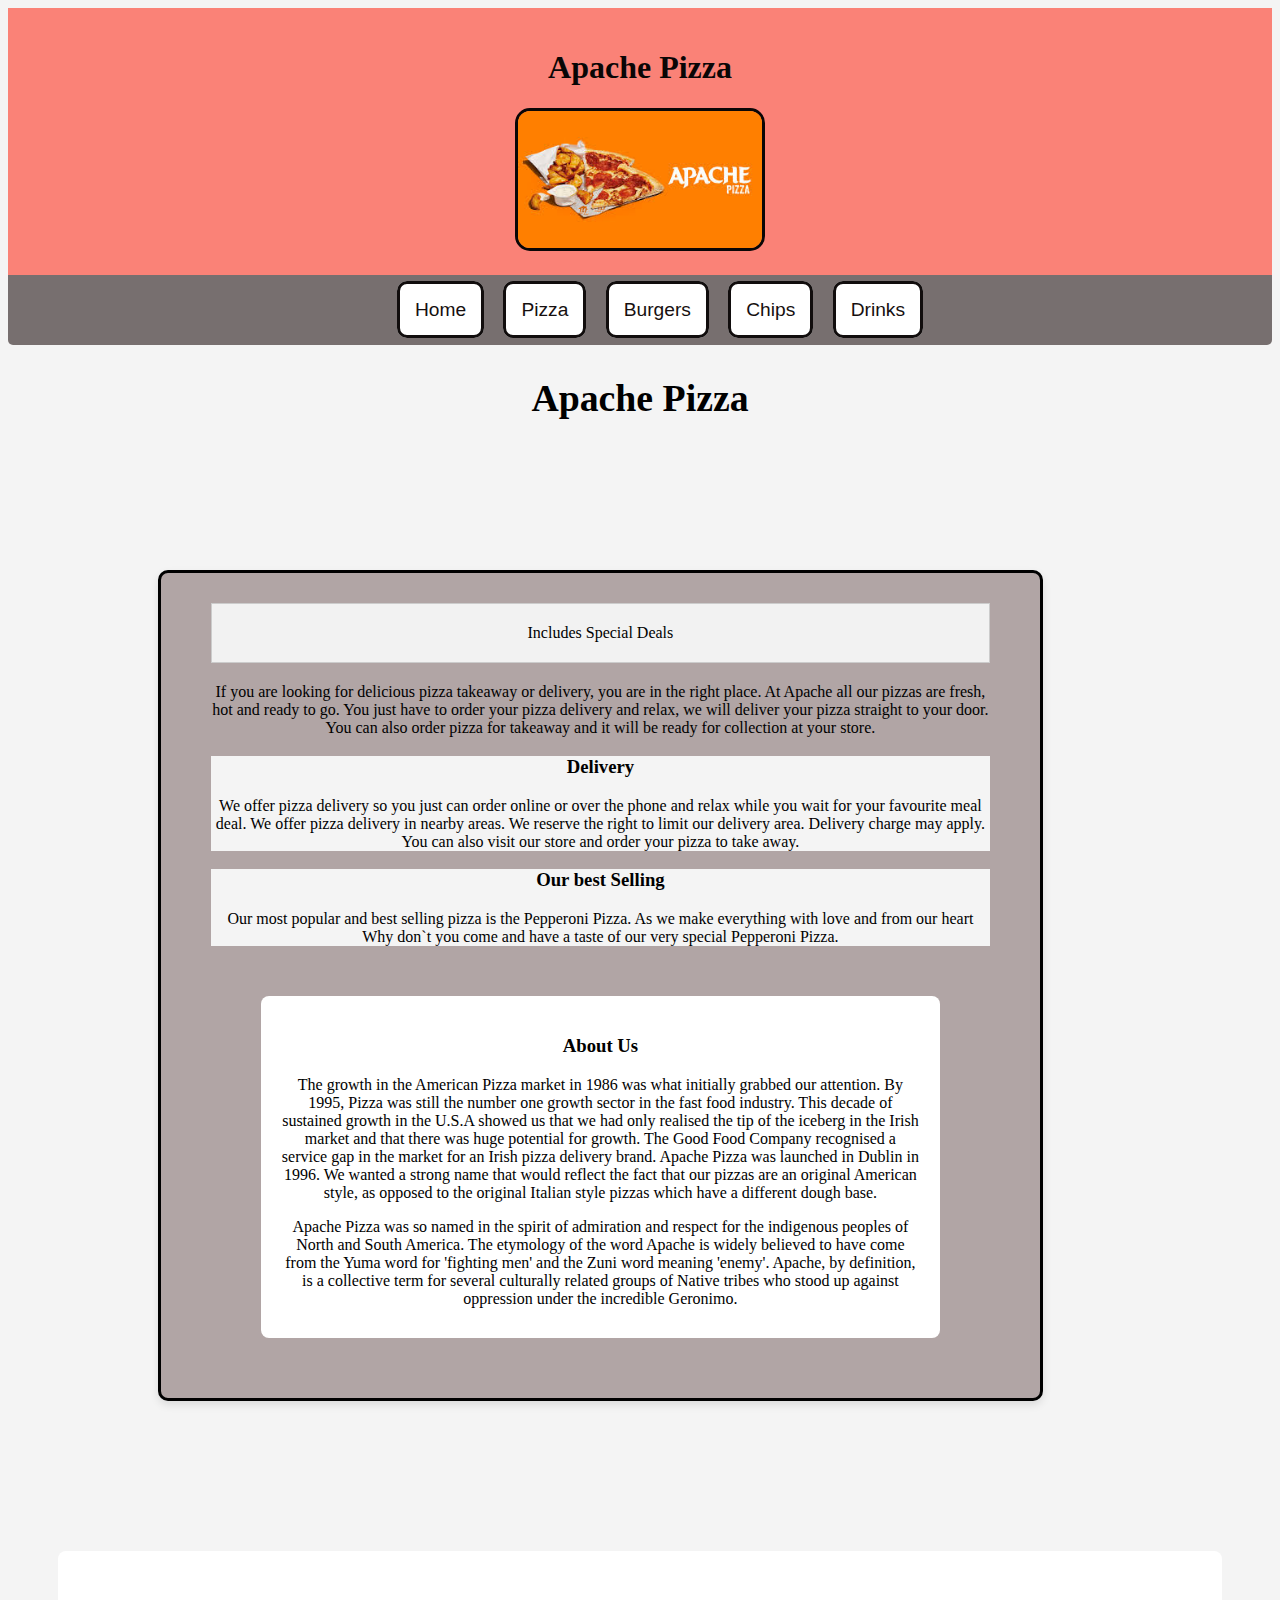
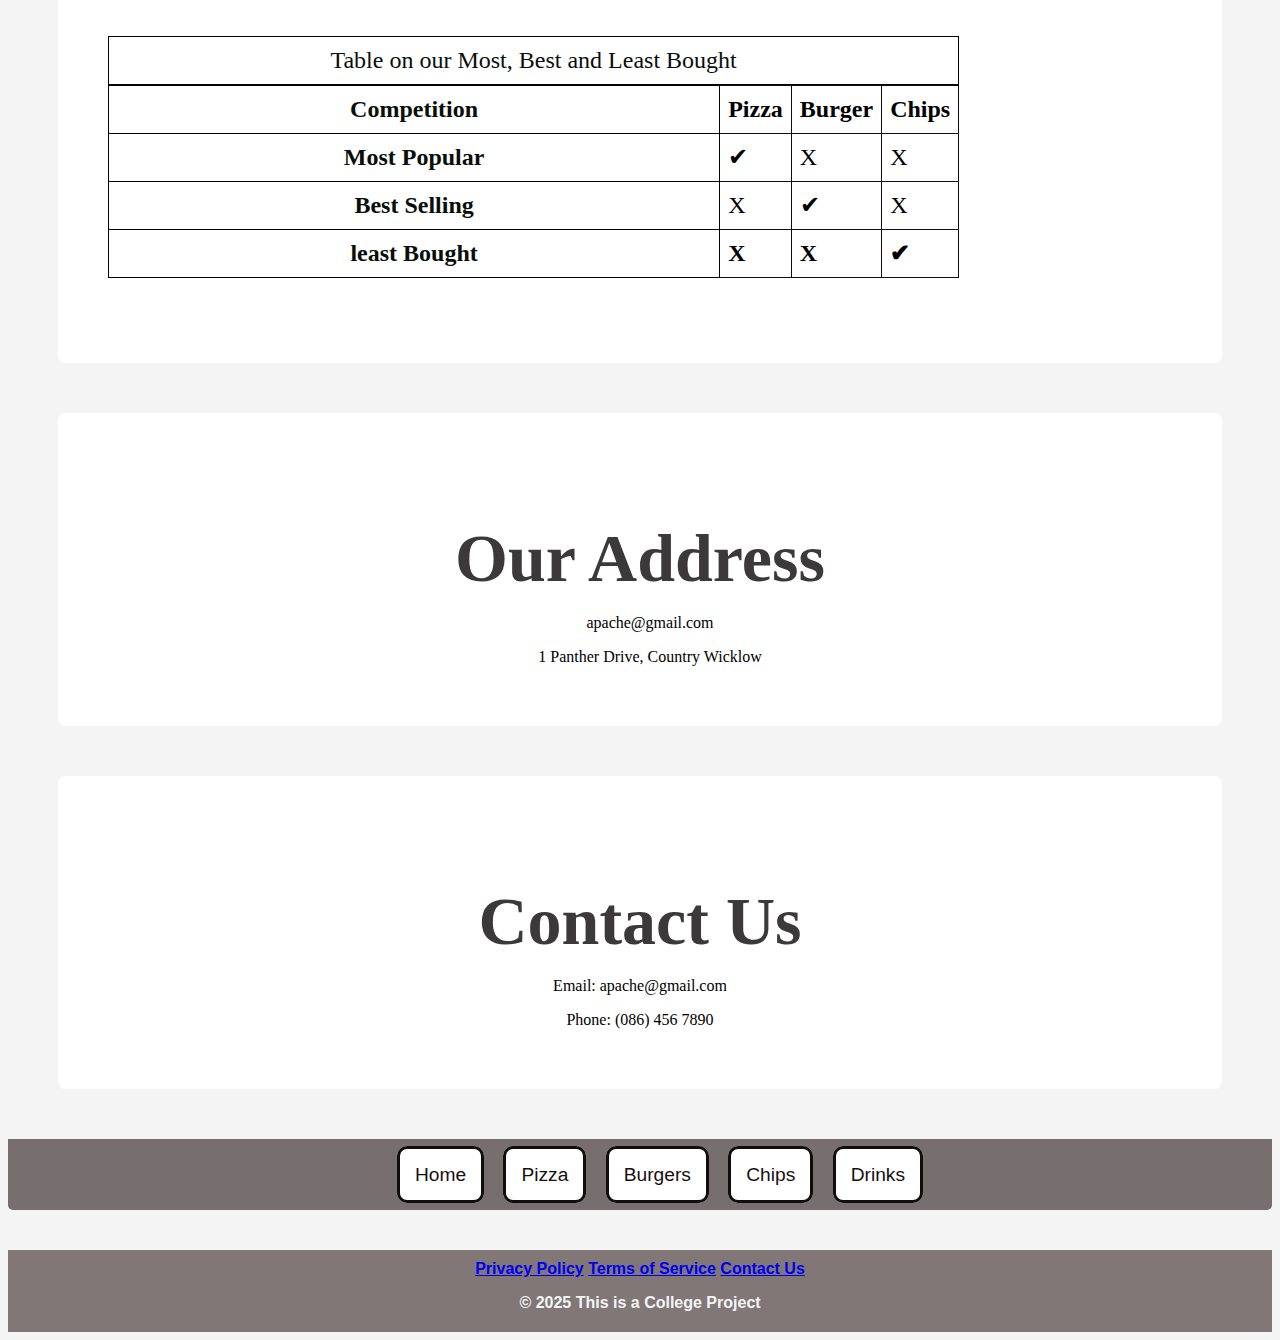
<file: index.html>
<!DOCTYPE html>
<html>

    <head>
        <meta charset="utf-8">
        <meta name="viewport" content="width=device-width, initial-scale=1.0">
        <meta name="description" content="This is a website on a Takeaway">
        <meta name="Keywords" content="Home, About Us,">
        <title> Apache Pizza </title>
        <link rel="stylesheet" a href="styles/styles.css">
        <link rel="icon" href="images/favicon.jpg" type="image/gif" size="16x16">
    </head>
        <header>
            <h1>Apache Pizza</h1>
            <h1></h1>
            <!-- inline styling for image to the logo -->
            <img class="logo" styles="float:left; margin-right: 50px;" src="images/apache1.jpg" alt="logo" width="250">
        </header>
        <nav>
            <ul> <!-- unordered list -->
                <li><a href="index.html">Home</a></li> <!-- list -->
                <li><a href="Pizza.html">Pizza</a></li> <!-- list -->
                <li><a href="Burgers.html">Burgers</a></li> <!-- list -->
                <li><a href="Chips.html">Chips</a></li> <!-- list -->
                <li><a href="Drinks.html">Drinks</a></li> <!-- list -->
            </ul>
            </nav>
            <h2 class="h2">Apache Pizza</h2>
            <body id="para">
                <div class="container">
                    <div class="column">Includes Special Deals</div>
                <p>If you are looking for delicious pizza takeaway or delivery, you are in the right place. 
                    At Apache all our pizzas are fresh, hot and ready to go. You just have to order your pizza delivery and relax, 
                    we will deliver your pizza straight to your door. You can also order pizza for takeaway and it will be ready for 
                    collection at your store.</p>
        <article>
            <h3>Delivery</h3>
       
                <p>We offer pizza delivery so you just can order online or over the phone and relax while you 
                    wait for your favourite meal deal. We offer pizza delivery in nearby areas. We reserve the 
                    right to limit our delivery area. Delivery charge may apply. You can also visit our store 
                    and order your pizza to take away.</p>
         </article>
         <aside>
                <h3>Our best Selling</h3>
                <p> Our most popular and best selling pizza is the Pepperoni Pizza. As we make everything with love and from our heart
                    Why don`t you come and have a taste of our very special Pepperoni Pizza.
                </p>
            </aside>
            <section id="about">
            <h3>About Us</h3>

          
                    <p>The growth in the American Pizza market in 1986 was what initially grabbed our attention. 
                    By 1995, Pizza was still the number one growth sector in the fast food industry. 
                    This decade of sustained growth in the U.S.A showed us that we had only realised the tip of the 
                    iceberg in the Irish market and that there was huge potential for growth. The Good Food Company 
                    recognised a service gap in the market for an Irish pizza delivery brand. Apache Pizza was launched 
                    in Dublin in 1996. We wanted a strong name that would reflect the fact that our pizzas are an original 
                    American style, as opposed to the original Italian style pizzas which have a different dough base.</p>

                    <p>Apache Pizza was so named in the spirit of admiration and respect for the indigenous peoples of North and South America. 
                    The etymology of the word Apache is widely believed to have come from the Yuma word for 'fighting men' and the Zuni word 
                    meaning 'enemy'. Apache, by definition, is a collective term for several culturally related groups of Native tribes who 
                    stood up against oppression under the incredible Geronimo.</p>
            </section>
            </div>
            
                <section>
                    <table>
                        <caption class="colour_tab">Table on our Most, Best and Least Bought </caption>
                        <thead>  
                            <tr>
                                <th class="colour_tab">Competition</th>
                                <th>Pizza</th>
                                <th>Burger</th>
                                <th>Chips</th>
                            <tr>
                        </thead>
                        <body>
                            <tr>
                                <th class="colour_tab">Most Popular</th>
                                <td>✔</td>
                                <td>X</td>
                                <td>X</td>
                              </tr>
                              <tr>
                                <th class="colour_tab">Best Selling</th>
                                <td>X</td>
                                <td>✔</td>
                                <td>X</td>
                              </tr>
                              <tr>
                                <th class="colour_tab">least Bought</th>
                                <th>X</th>
                                <th>X</th>
                                <th>✔</th>
                                </tr></body></table></section>
            </div>
                </body>
                <main>
                    <section class="address">
                        <h2>Our Address</h2>
                        <p>apache@gmail.com</p>
                        <p>1 Panther Drive, Country Wicklow</p>
                    </section>
        
                    <section class="contact">
                        <h2>Contact Us</h2>
                        <p>Email: apache@gmail.com</p>
                        <p>Phone: (086) 456 7890</p>
                    </section>
                </main>
                <nav>
                    <ul> <!-- unordered list -->
                    <li><a href="index.html">Home</a></li> <!-- list -->
                    <li><a href="Pizza.html">Pizza</a></li> <!-- list -->
                    <li><a href="Burgers.html">Burgers</a></li> <!-- list -->
                    <li><a href="Chips.html">Chips</a></li> <!-- list -->
                    <li><a href="Drinks.html">Drinks</a></li> <!-- list -->
                </ul>
                </nav>
                
                
<footer class="end">
    <a href="privacy.html">Privacy Policy</a>
    <a href="terms.html">Terms of Service</a>
    <a href="contact.html">Contact Us</a>
    <p>&copy; 2025 This is a College Project </p>
</footer>

</html>
</file>
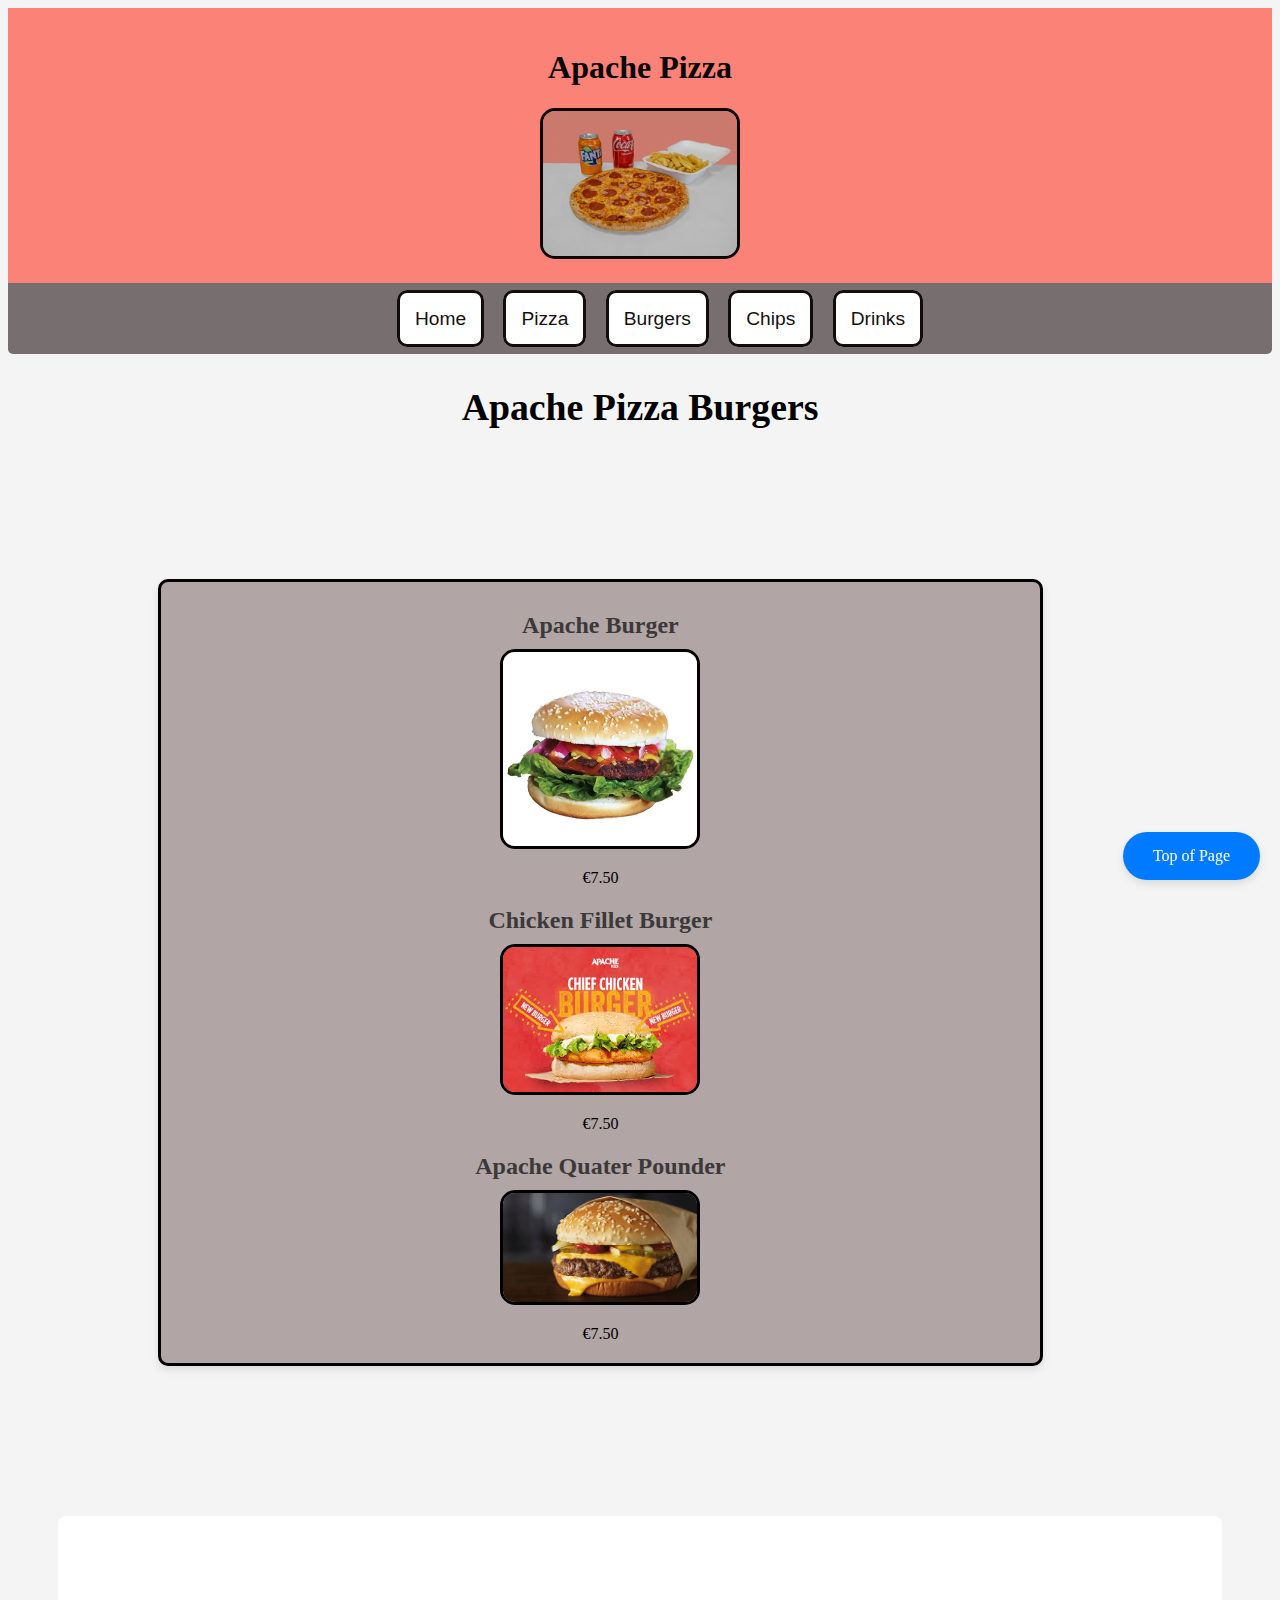
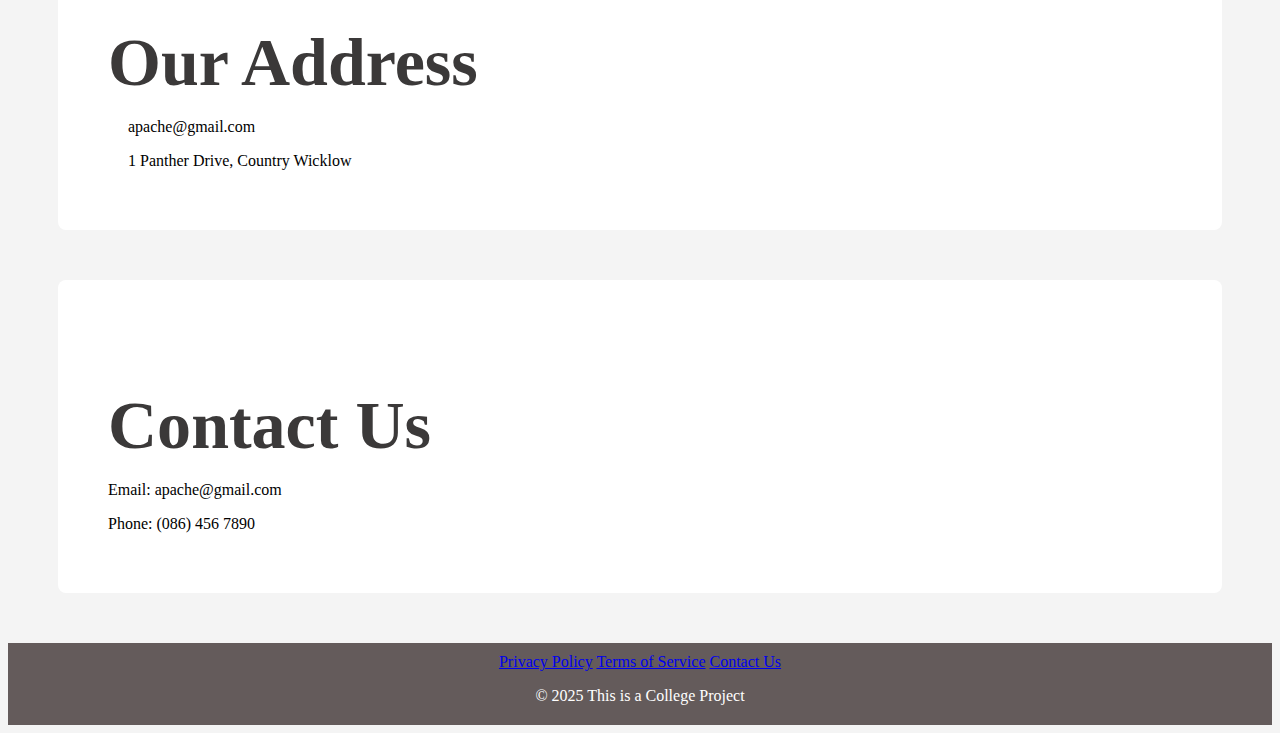
<file: Burgers.html>
<!DOCTYPE html>
<html>

    <head>
        <meta charset="utf-8">
        <meta name="viewport" content="width=device-width, initial-scale=1.0">
        <meta name="description" content="This is a website on a Takeaway">
        <meta name="Keywords" content="Home, About Us,">
        <title> Apache Pizza </title>
        <link rel="stylesheet"a href="styles/styles.css"></a>
        <link rel="icon" href="images/favicon.jpg" type="image/gif" size="16x16">
        <head>
        <header>
            <h1>Apache Pizza</h1>
            <img class="logo" styles="float:left; margin-right: 20px;" src="images/drinks.jpg" alt="logo" width="200">
        </header>
        <nav>
            <ul>
                <li><a href="index.html">Home</a></li>
                <li><a href="Pizza.html">Pizza</a></li>
                <li><a href="Burgers.html">Burgers</a></li>
                <li><a href="Chips.html">Chips</a></li>
                <li><a href="Drinks.html">Drinks</a></li>
            </ul>
        </nav>
        
        <h2 class="h2">Apache Pizza Burgers</h2>
            <body class="para">
        <body>
            <div class="container">
            <h2>Apache Burger</h2>
            <img class="logo" styles="float:left; margin-right: 20px;" src="images/apacheburger.webp" alt="logo" width="200">
        <p>€7.50</p>
            <h2>Chicken Fillet Burger</h2>
            <img class="logo" styles="float:left; margin-right: 20px;" src="images/chickenburger.jpg" alt="logo" width="200">
        <p>€7.50</p>
            <h2>Apache Quater Pounder</h2>
            <img class="logo" styles="float:left; margin-right: 20px;" src="images/quaterpoound.jpg" alt="logo" width="200">
        <p>€7.50</p>
    </body>
    </head>
</div>
    <main>
        <section class="address">
            <h2>Our Address</h2>
            <p>apache@gmail.com</p>
            <p>1 Panther Drive, Country Wicklow</p>
        </section>

        <section class="contact">
            <h2>Contact Us</h2>
            <p>Email: apache@gmail.com</p>
            <p>Phone: (086) 456 7890</p>
        </section>
    </main>
    <main>
        <a href="#" class="top">Top of Page</a>
    </main>
    
<footer>
<a href="privacy.html">Privacy Policy</a>
<a href="terms.html">Terms of Service</a>
<a href="contact.html">Contact Us</a>
<p>&copy; 2025 This is a College Project </p>
</footer>
</html>
</file>
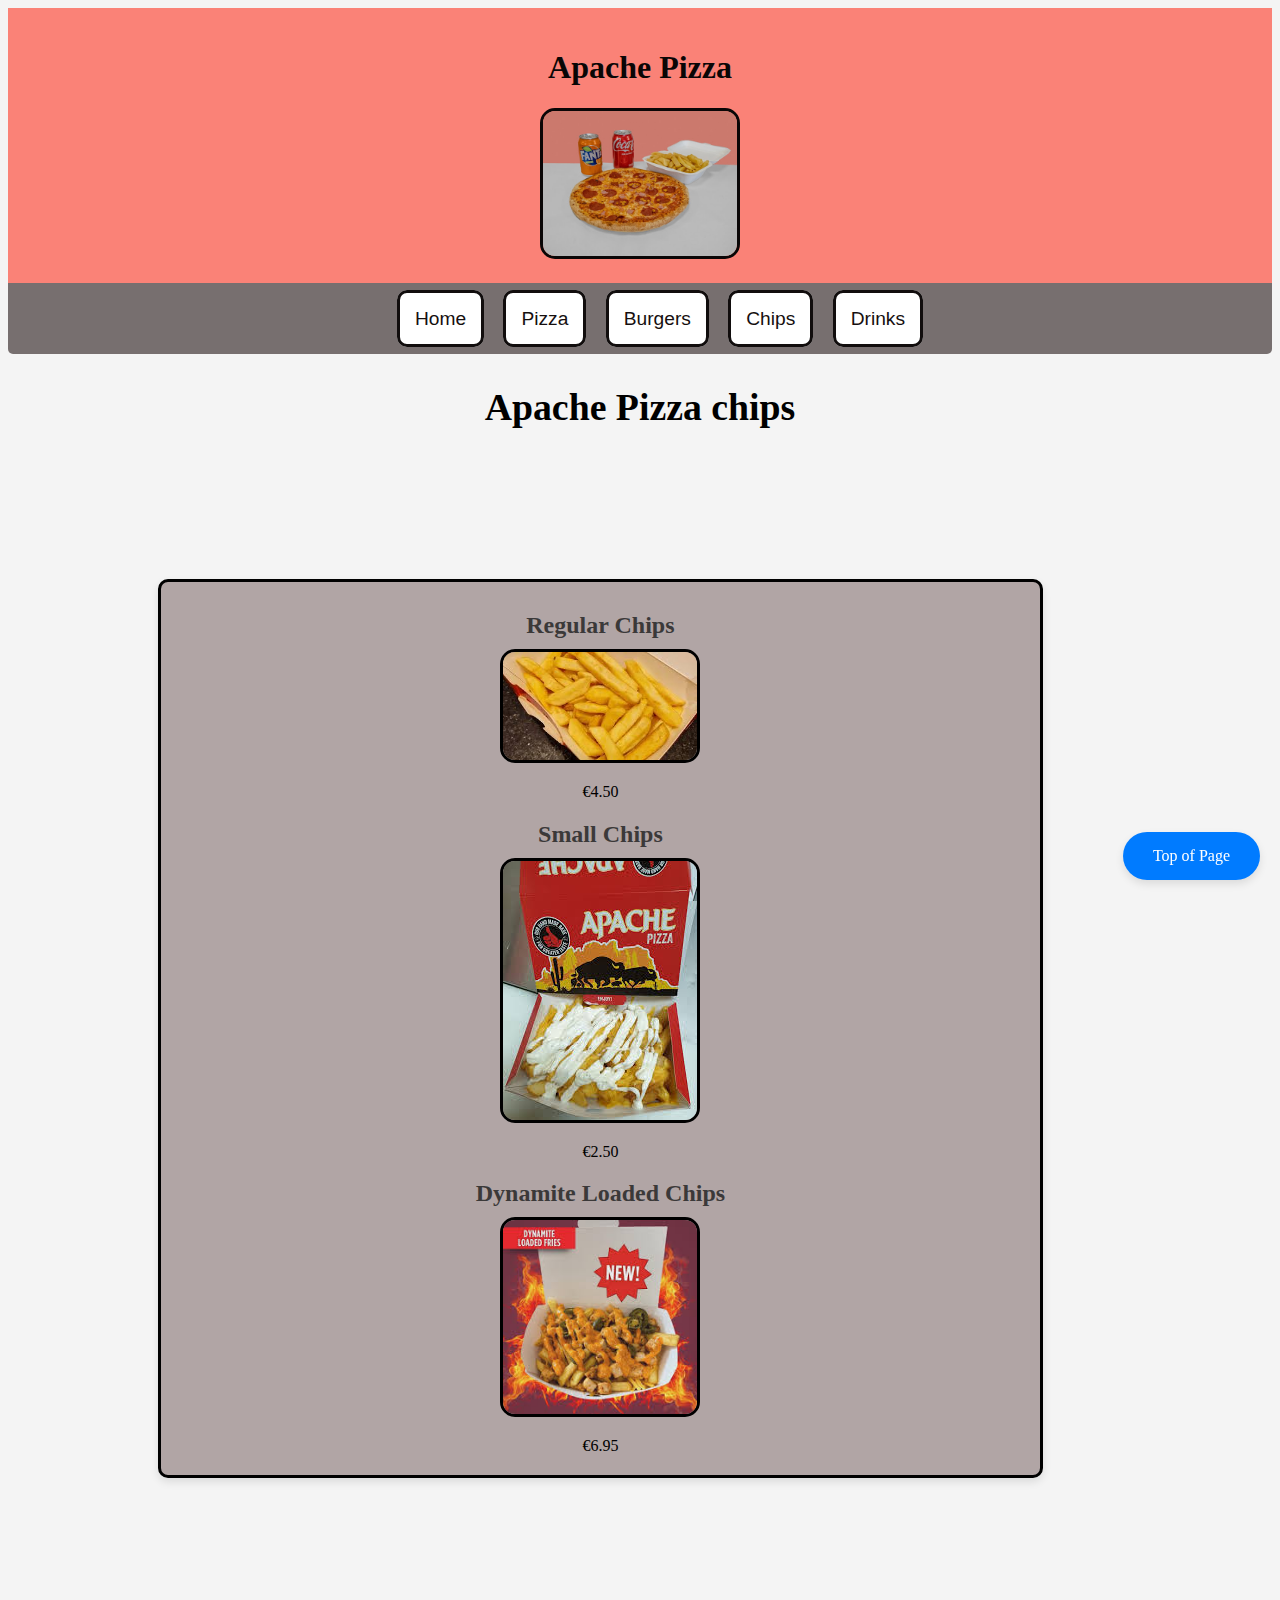
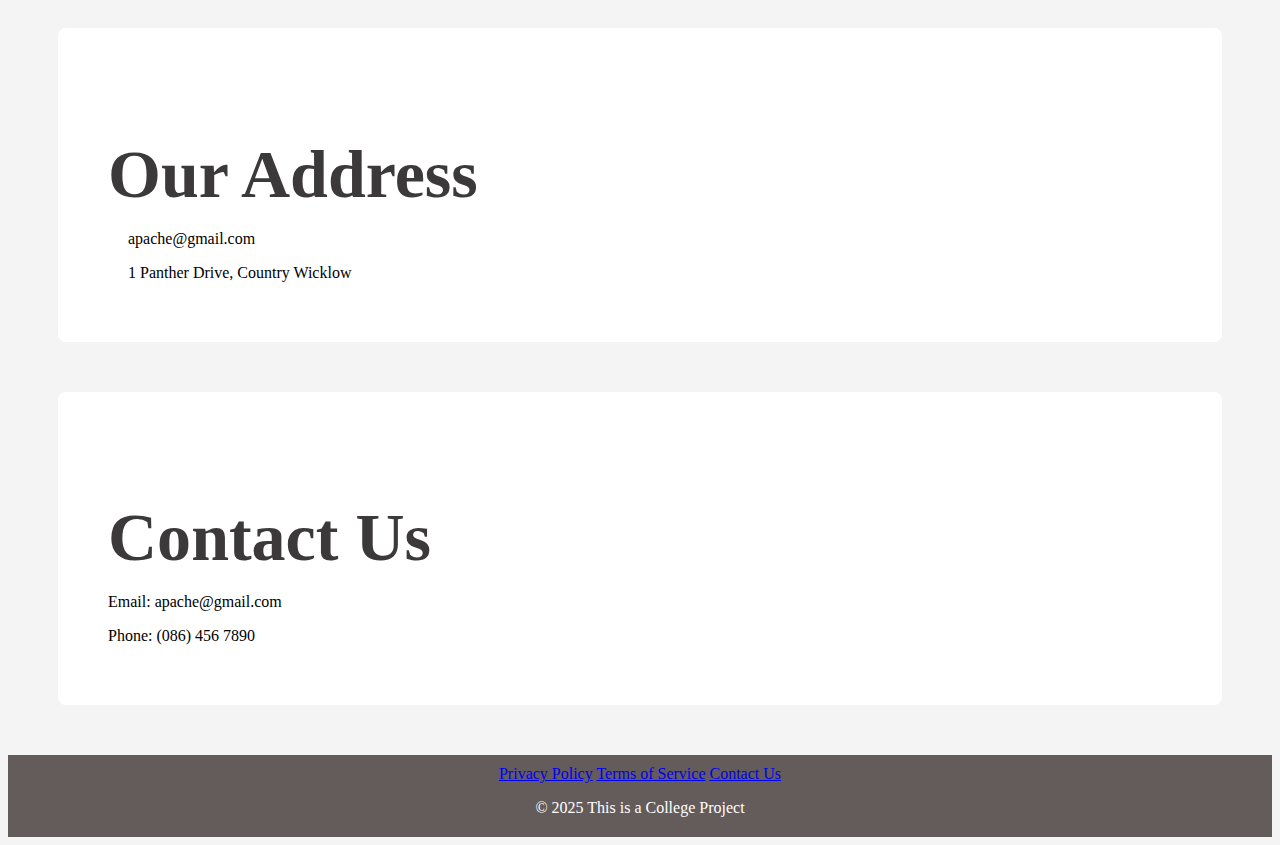
<file: Chips.html>
<!DOCTYPE html>
<html>

    <head>
        <meta charset="utf-8">
        <meta name="viewport" content="width=device-width, initial-scale=1.0">
        <meta name="description" content="This is a website on a Takeaway">
        <meta name="Keywords" content="Home, About Us,">
        <title> Apache Pizza </title>
        <link rel="stylesheet"a href="styles/styles.css"></a>
        <link rel="icon" href="images/favicon.jpg" type="image/gif" size="16x16">
        <head>
        <header>
            <h1>Apache Pizza</h1>
            <img class="logo" styles="float:left; margin-right: 20px;" src="images/drinks.jpg" alt="logo" width="200">
        </header>
        <nav>
            <ul>
                <li><a href="index.html">Home</a></li>
                <li><a href="Pizza.html">Pizza</a></li>
                <li><a href="Burgers.html">Burgers</a></li>
                <li><a href="Chips.html">Chips</a></li>
                <li><a href="Drinks.html">Drinks</a></li>
            </ul>
        </nav>
        
        <h2 class="h2">Apache Pizza chips</h2>
            <body class="para">
        <body>
            <div class="container">
            <h2>Regular Chips</h2>
            <img class="logo" styles="float:left; margin-right: 20px;" src="images/regularchips.jpg" alt="logo" width="200">
        <p>€4.50</p>
            <h2>Small Chips</h2>
            <img class="logo" styles="float:left; margin-right: 20px;" src="images/chipssmall.jpg" alt="logo" width="200">
        <p>€2.50</p>
            <h2>Dynamite Loaded Chips</h2>
            <img class="logo" styles="float:left; margin-right: 20px;" src="images/dynamiteloadedchips.jpg" alt="logo" width="200">
        <p>€6.95</p></div>

        <main>
            <section class="address">
                <h2>Our Address</h2>
                <p>apache@gmail.com</p>
                <p>1 Panther Drive, Country Wicklow</p>
            </section>
    
            <section class="contact">
                <h2>Contact Us</h2>
                <p>Email: apache@gmail.com</p>
                <p>Phone: (086) 456 7890</p>
            </section>
        </main>
        <main>
            <a href="#" class="top">Top of Page</a>
        </main>
        
    <footer>
    <a href="privacy.html">Privacy Policy</a>
    <a href="terms.html">Terms of Service</a>
    <a href="contact.html">Contact Us</a>
    <p>&copy; 2025 This is a College Project </p>
    </footer>
        </head>
        </html>
</file>
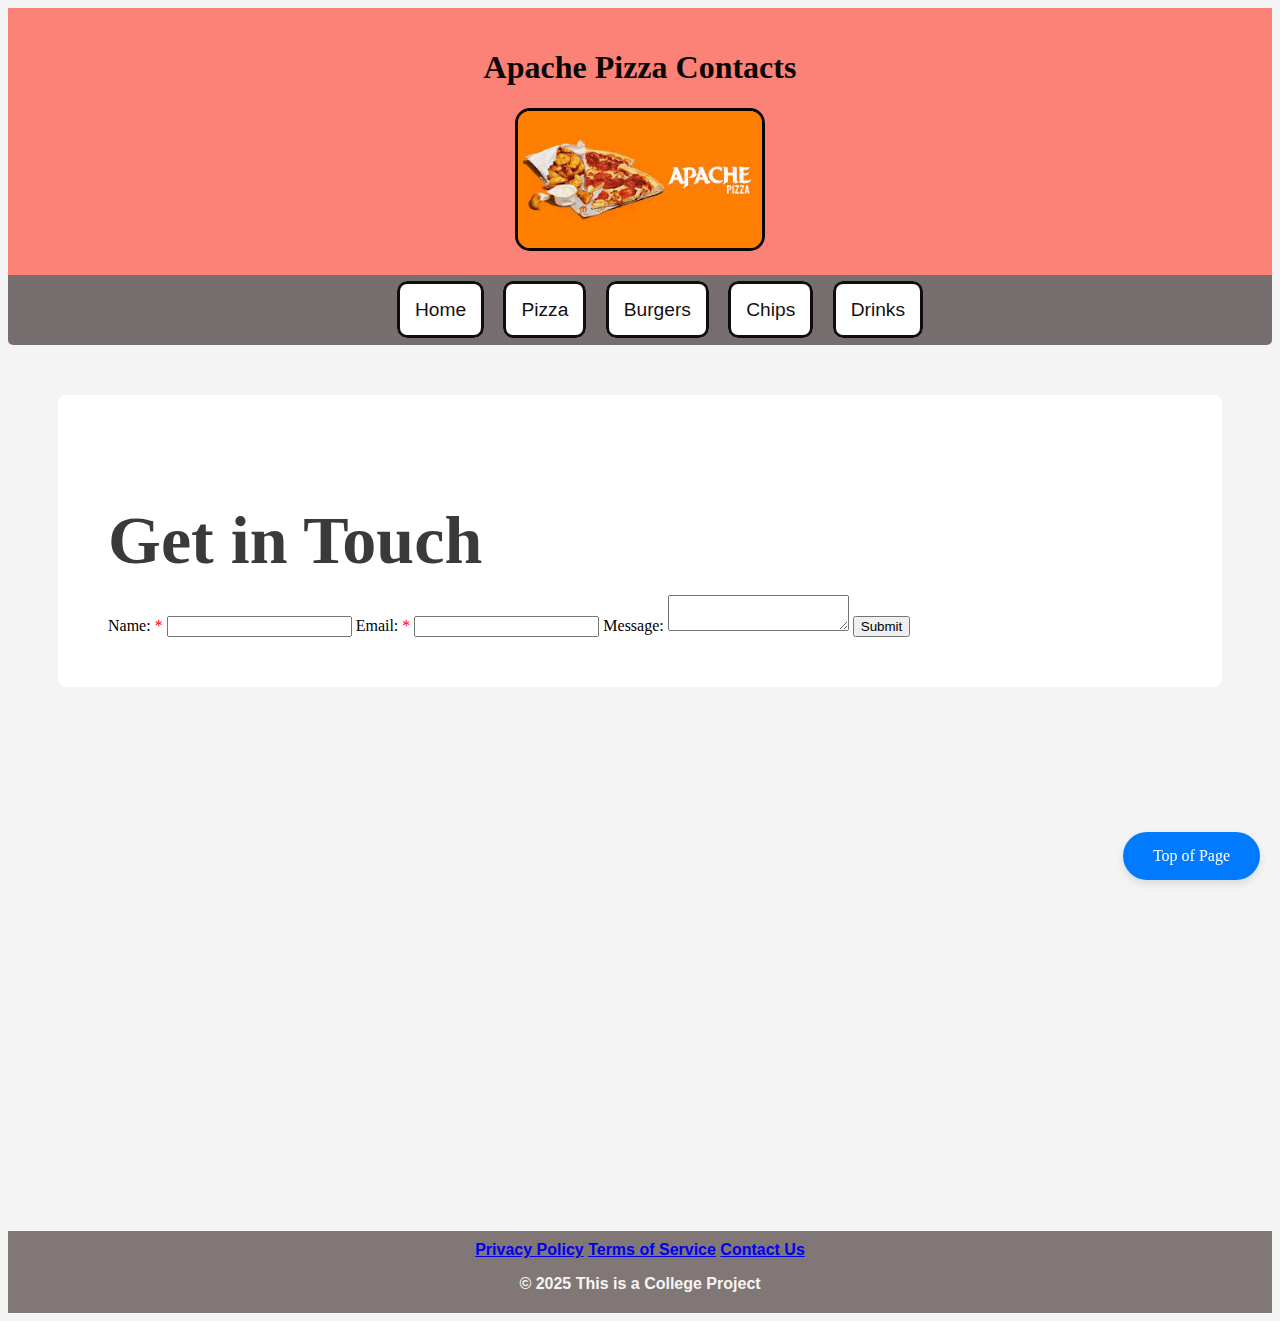
<file: contact.html>
<!DOCTYPE html>
<html>

    <head>
        <meta charset="utf-8">
        <meta name="viewport" content="width=device-width, initial-scale=1.0">
        <meta name="description" content="This is a website on a Takeaway">
        <meta name="Keywords" content="Home, About Us,">
        <title> Apache Pizza </title>
        <link rel="stylesheet"a href="styles/styles.css"></a>
        <link rel="icon" href="images/favicon.jpg" type="image/png">
    </head>
        <header>
            <h1>Apache Pizza Contacts</h1>
            <h1></h1>
            <!-- inline styling for image to the logo -->
            <img class="logo" styles="float:left; margin-right: 50px;" src="images/apache1.jpg" alt="logo" width="250">
        </header>

        <nav>
            <ul> <!-- unordered list -->
            <li><a href="index.html">Home</a></li> <!-- list -->
            <li><a href="Pizza.html">Pizza</a></li> <!-- list -->
            <li><a href="Burgers.html">Burgers</a></li> <!-- list -->
            <li><a href="Chips.html">Chips</a></li> <!-- list -->
            <li><a href="Drinks.html">Drinks</a></li> <!-- list -->
        </ul>
        </nav>

        <section>
            <h2>Get in Touch</h2>
            <form action="https://example.com/submit" method="get">
                <label for="name">Name: <span style="color: red">*</span></label>
                <input type="text" id="name" name="name" required>
    
                <label for="email">Email: <span style="color: red">*</span></label>
                <input type="email" id="email" name="email" required>
    
                <label for="message">Message:</label>
                <textarea id="message" name="message"></textarea>
    
                <button type="submit">Submit</button>
            </form>
        </section>
        <iframe src="https://www.google.com/maps/embed?pb=!1m18!1m12!1m3!1d2402.2328551852725!2d-6.042937824083745!3d52.98021350205629!2m3!1f0!2f0!3f0!3m2!1i1024!2i768!4f13.1!3m3!1m2!1s0x4867b0cb6657426f%3A0xda2ab1326cb037a1!2sApache%20Pizza%20Wicklow!5e0!3m2!1sen!2sie!4v1743076028893!5m2!1sen!2sie" width="600" height="450" style="border:0;" allowfullscreen="" loading="lazy" referrerpolicy="no-referrer-when-downgrade"></iframe>
        <main>
            <a href="#" class="top">Top of Page</a>
        </main>
        
<footer class="end">
<a href="privacy.html">Privacy Policy</a>
<a href="terms.html">Terms of Service</a>
<a href="contact.html">Contact Us</a>
<p>&copy; 2025 This is a College Project </p>
</footer>
        </html>
</file>
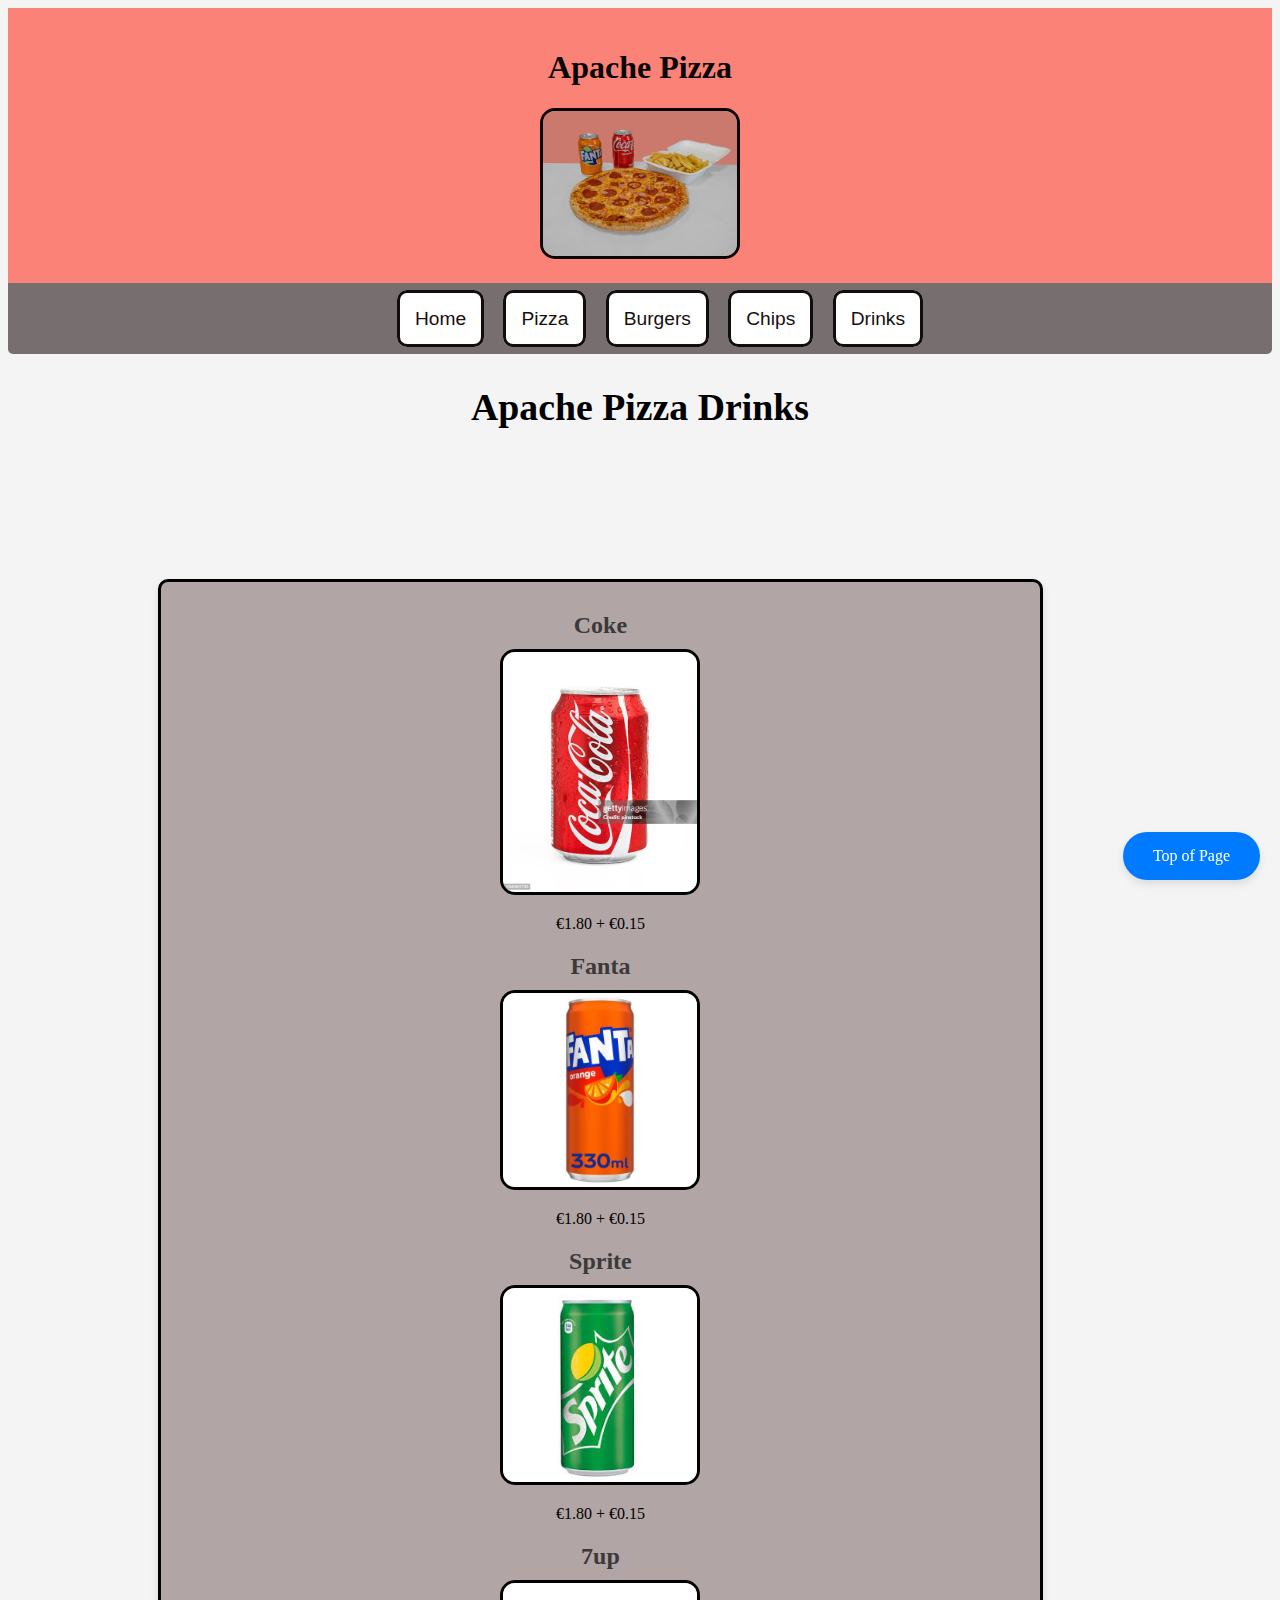
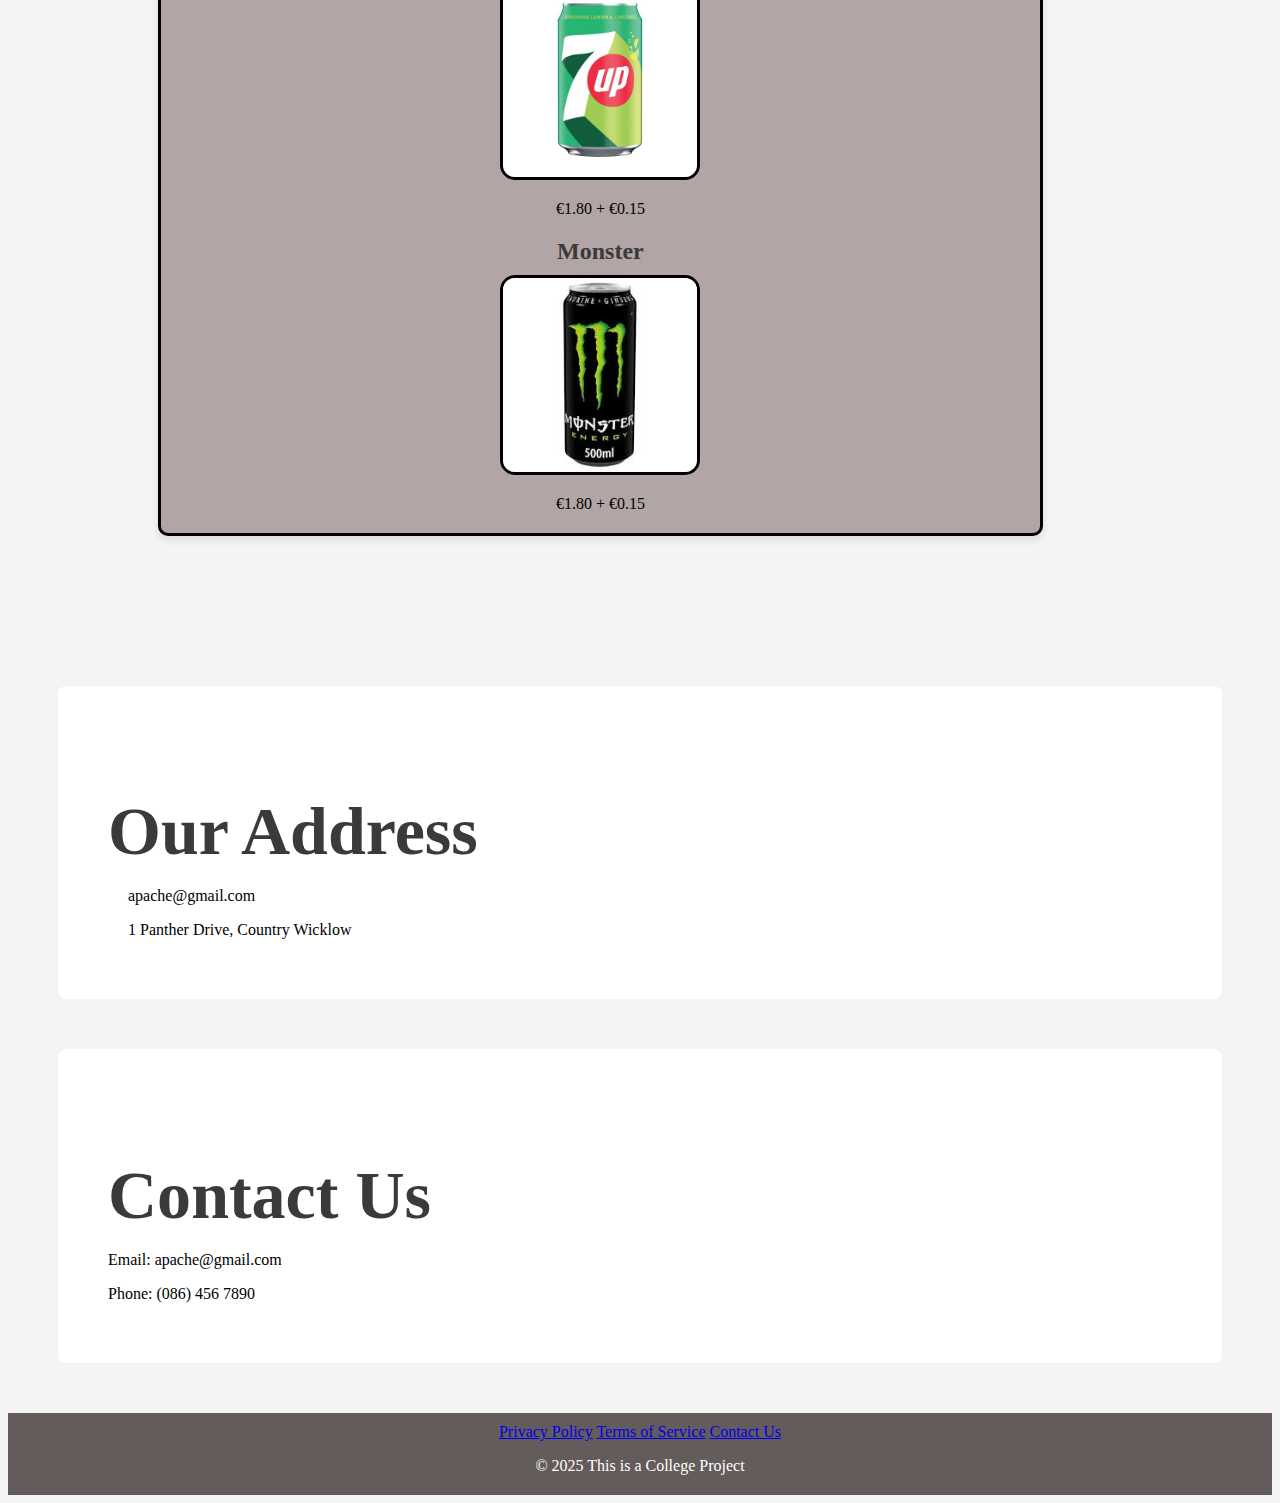
<file: Drinks.html>
<!DOCTYPE html>
<html>

    <head>
        <meta charset="utf-8">
        <meta name="viewport" content="width=device-width, initial-scale=1.0">
        <meta name="description" content="This is a website on a Takeaway">
        <meta name="Keywords" content="Home, About Us,">
        <title> Apache Pizza </title>
        <link rel="stylesheet"a href="styles/styles.css"></a>
        <link rel="icon" href="images/favicon.jpg" type="image/gif" size="16x16">
        <head>
        <header>
            <h1>Apache Pizza</h1>
            <body class="para">
            <img class="logo" styles="float:left; margin-right: 20px;" src="images/drinks.jpg" alt="logo" width="200">
        </header>
        <nav>
            <ul>
                <li><a href="index.html">Home</a></li>
                <li><a href="Pizza.html">Pizza</a></li>
                <li><a href="Burgers.html">Burgers</a></li>
                <li><a href="Chips.html">Chips</a></li>
                <li><a href="Drinks.html">Drinks</a></li>
            </ul>
        </nav>
        
        <h2 class="h2">Apache Pizza Drinks</h2>
        <body>
            <div class="container">
            <h2>Coke</h2>
            <img class="logo" styles="float:left; margin-right: 20px;" src="images/coke.jpg" alt="logo" width="200">
        <p>€1.80 + €0.15</p>
            <h2>Fanta</h2>
            <img class="logo" styles="float:left; margin-right: 20px;" src="images/fanta.jpg" alt="logo" width="200">
        <p>€1.80 + €0.15</p>
            <h2>Sprite</h2>
            <img class="logo" styles="float:left; margin-right: 20px;" src="images/sprite.jpg" alt="logo" width="200">
        <p>€1.80 + €0.15</p>
            <h2>7up</h2>
            <img class="logo" styles="float:left; margin-right: 20px;" src="images/7up.jpg" alt="logo" width="200">
        <p>€1.80 + €0.15</p>
            <h2>Monster</h2>
            <img class="logo" styles="float:left; margin-right: 20px;" src="images/monster.jpg" alt="logo" width="200">
        <p>€1.80 + €0.15</p></div>
    </body>
    <main>
        <section class="address">
            <h2>Our Address</h2>
            <p>apache@gmail.com</p>
            <p>1 Panther Drive, Country Wicklow</p>
        </section>

        <section class="contact">
            <h2>Contact Us</h2>
            <p>Email: apache@gmail.com</p>
            <p>Phone: (086) 456 7890</p>
        </section>
    </main>
    
    <main>
        <a href="#" class="top">Top of Page</a>
    </main>
    
<footer>
<a href="privacy.html">Privacy Policy</a>
<a href="terms.html">Terms of Service</a>
<a href="contact.html">Contact Us</a>
<p>&copy; 2025 This is a College Project </p>
</footer>
    </head>
    </html>
</file>
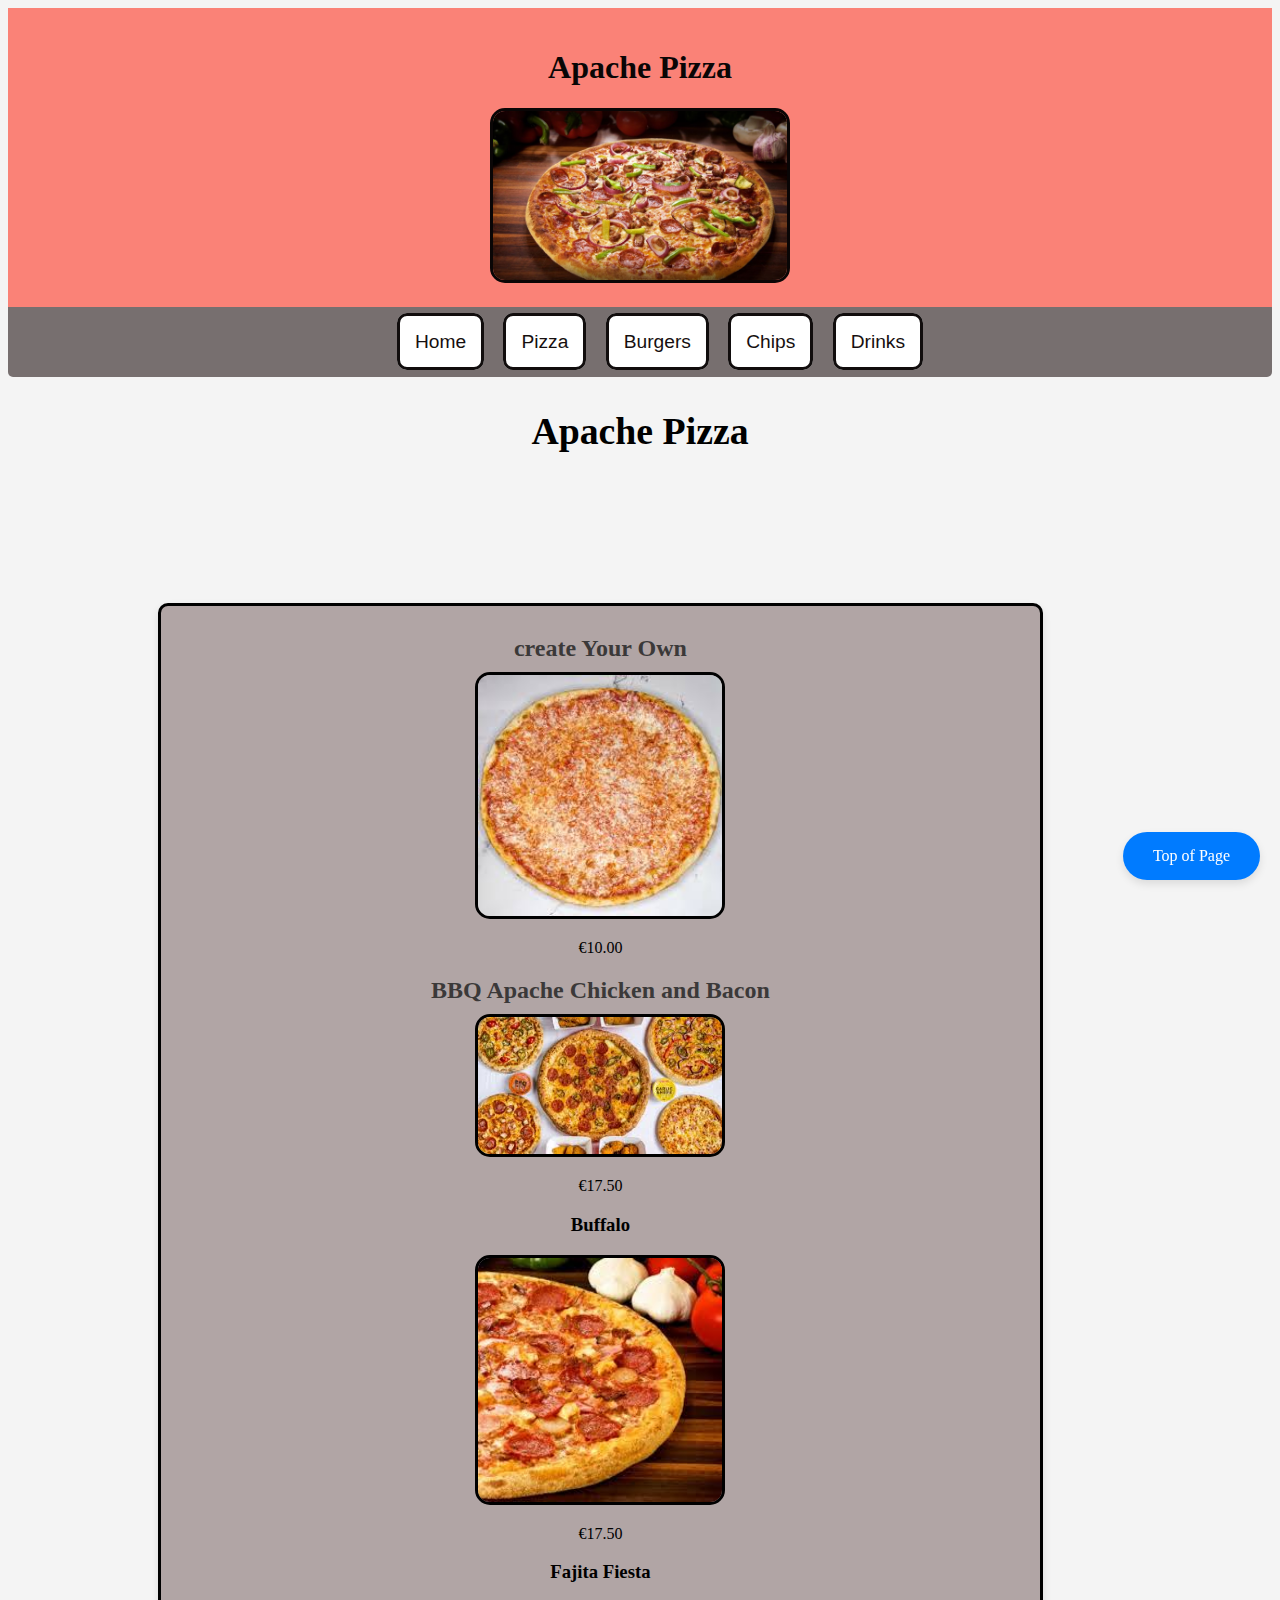
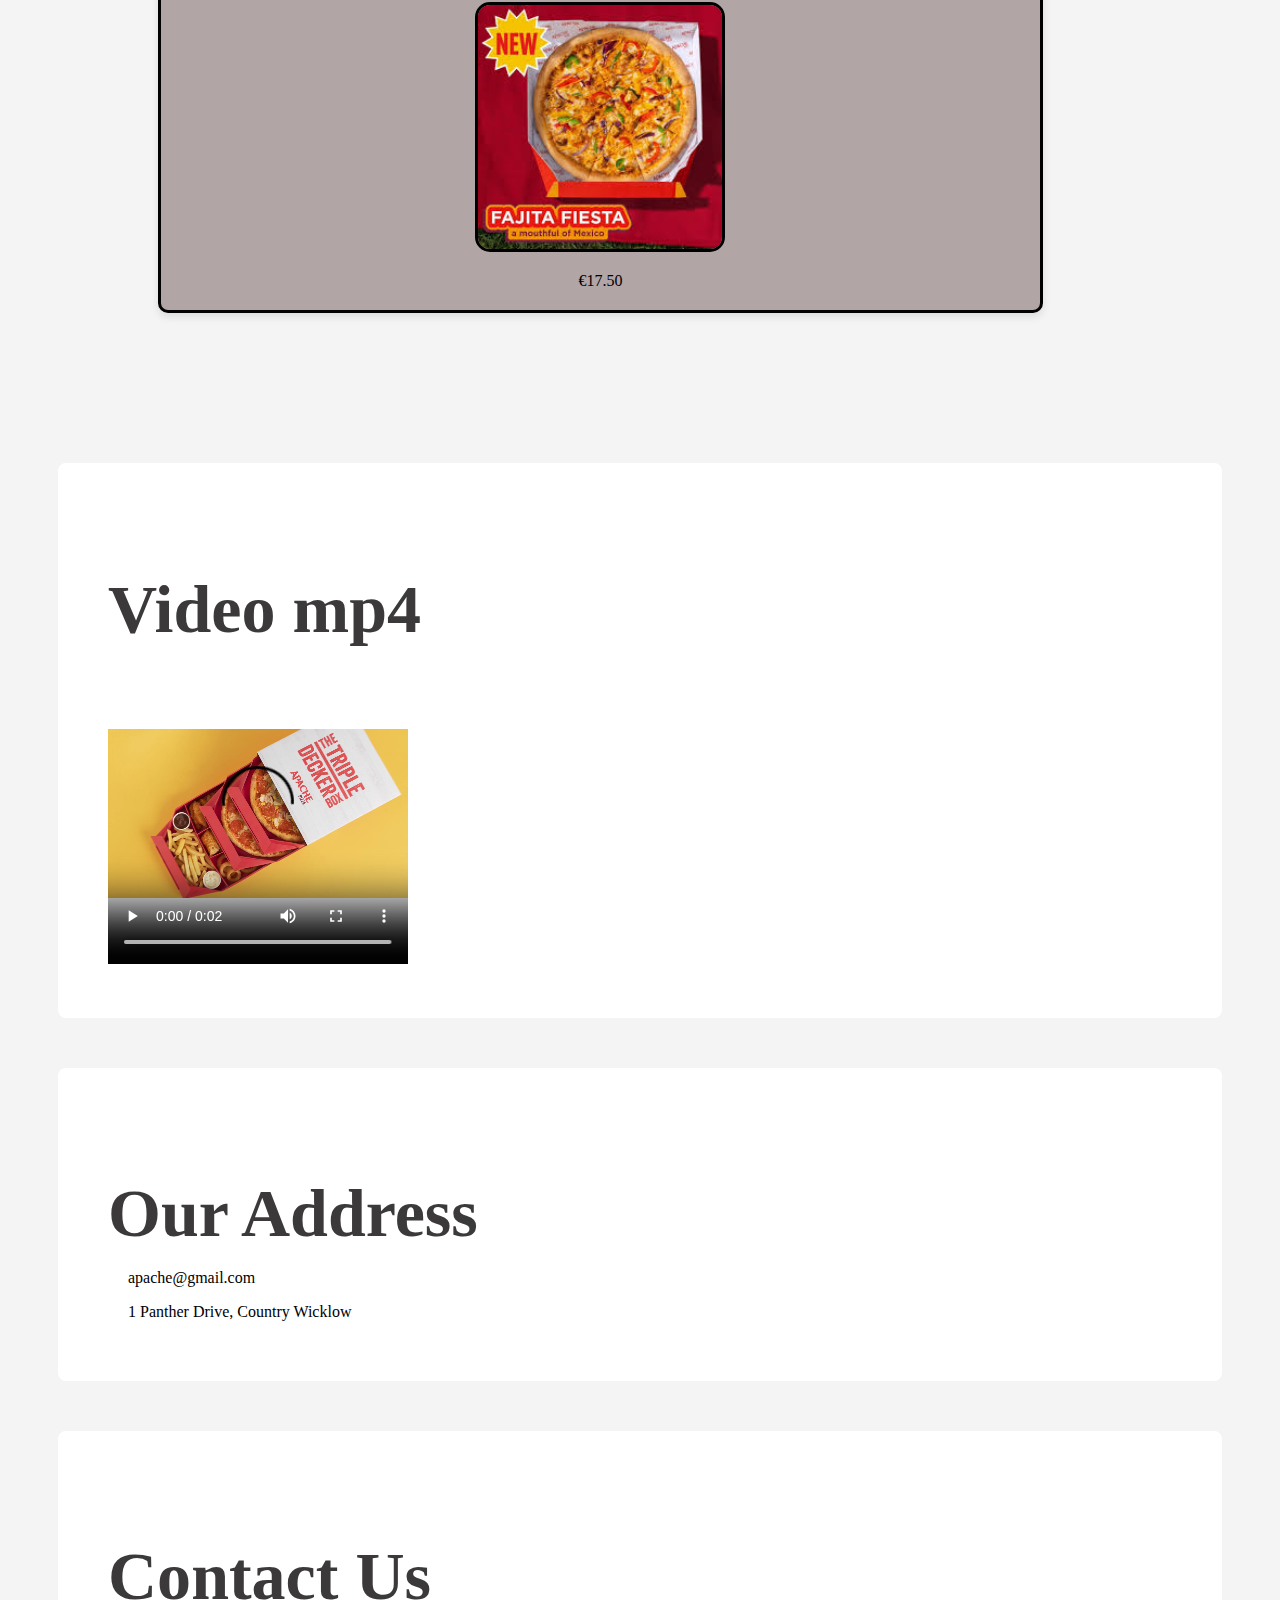
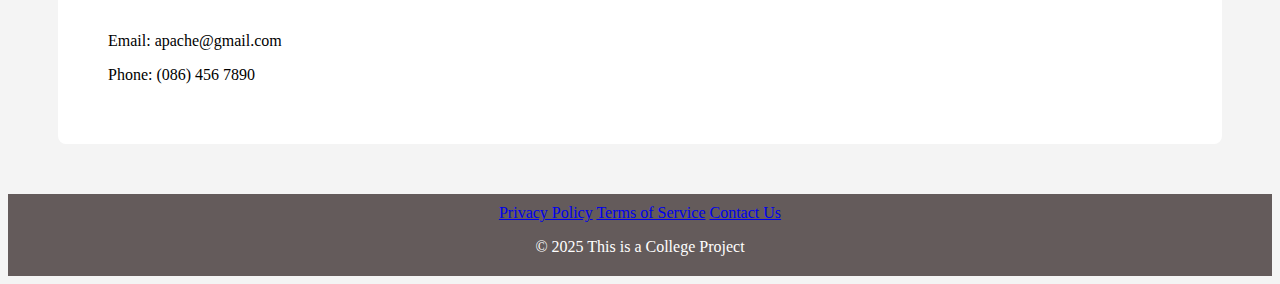
<file: Pizza.html>
<!DOCTYPE html>
<html>

    <head>
        <meta charset="utf-8">
        <meta name="viewport" content="width=device-width, initial-scale=1.0">
        <meta name="description" content="This is a website on a Takeaway">
        <meta name="Keywords" content="Home, About Us,">
        <title> Apache Pizza </title>
        <link rel="stylesheet"a href="styles/styles.css"></a>
        <link rel="icon" href="images/favicon.jpg" type="image/gif" size="16x16">
        <head>
        <header>
            <h1>Apache Pizza</h1>
            <img class="logo" styles="float:left; margin-right: 20px;" src="images/pizzalogo.jpg" alt="logo" width="300">
        </header>
        <nav>
            <ul>
                <li><a href="index.html">Home</a></li>
                <li><a href="Pizza.html">Pizza</a></li>
                <li><a href="Burgers.html">Burgers</a></li>
                <li><a href="Chips.html">Chips</a></li>
                <li><a href="Drinks.html">Drinks</a></li>
            </ul>
        </nav>
        <h2 class="h2">Apache Pizza</h2>
            <body class="para">
        <body>
            <div class="container">
            <h2>create Your Own</h2>
            
            <img class="logo" styles="float:left; margin-right: 20px;" src="images/plainpizza.jpg" alt="logo" width="250">
        </body>
        <p>€10.00</p>
            <h2> BBQ Apache Chicken and Bacon</h2>
            <img class="logo" styles="float:left; margin-right: 20px;" src="images/bbq.jpg" alt="logo" width="250">
        <p>€17.50</p>
            <h3>Buffalo</h3>
            <img class="logo" styles="float:left; margin-right: 20px;" src="images/Buffalo.jpg" alt="logo" width="250">
        <p>€17.50</p>
            <h3>Fajita Fiesta</h3>
            <img class="logo" styles="float:left; margin-right: 20px;" src="images/fajita.jpg" alt="logo" width="250">
        <p>€17.50</p></div>
        <section class="videoContent">
            <h2>Video mp4</h2>
            <video controls loop width="300" height="300">
                <source src="video/apachevideo.mp4" type="video/mp4" />
                <source src="video/apachevideo.mp4"type="video/ogg" />
            </video>
        </section></body>
    
        <main>
            <section class="address">
                <h2>Our Address</h2>
                <p>apache@gmail.com</p>
                <p>1 Panther Drive, Country Wicklow</p>
            </section>

            <section class="contact">
                <h2>Contact Us</h2>
                <p>Email: apache@gmail.com</p>
                <p>Phone: (086) 456 7890</p>
            </section>
        </main>

        <main>
            <a href="Pizza.html" class="top">Top of Page</a>
        </main>
        
<footer>
<a href="privacy.html">Privacy Policy</a>
<a href="terms.html">Terms of Service</a>
<a href="contact.html">Contact Us</a>
<p>&copy; 2025 This is a College Project </p>
        </footer>
        
</head>
</html>
</file>
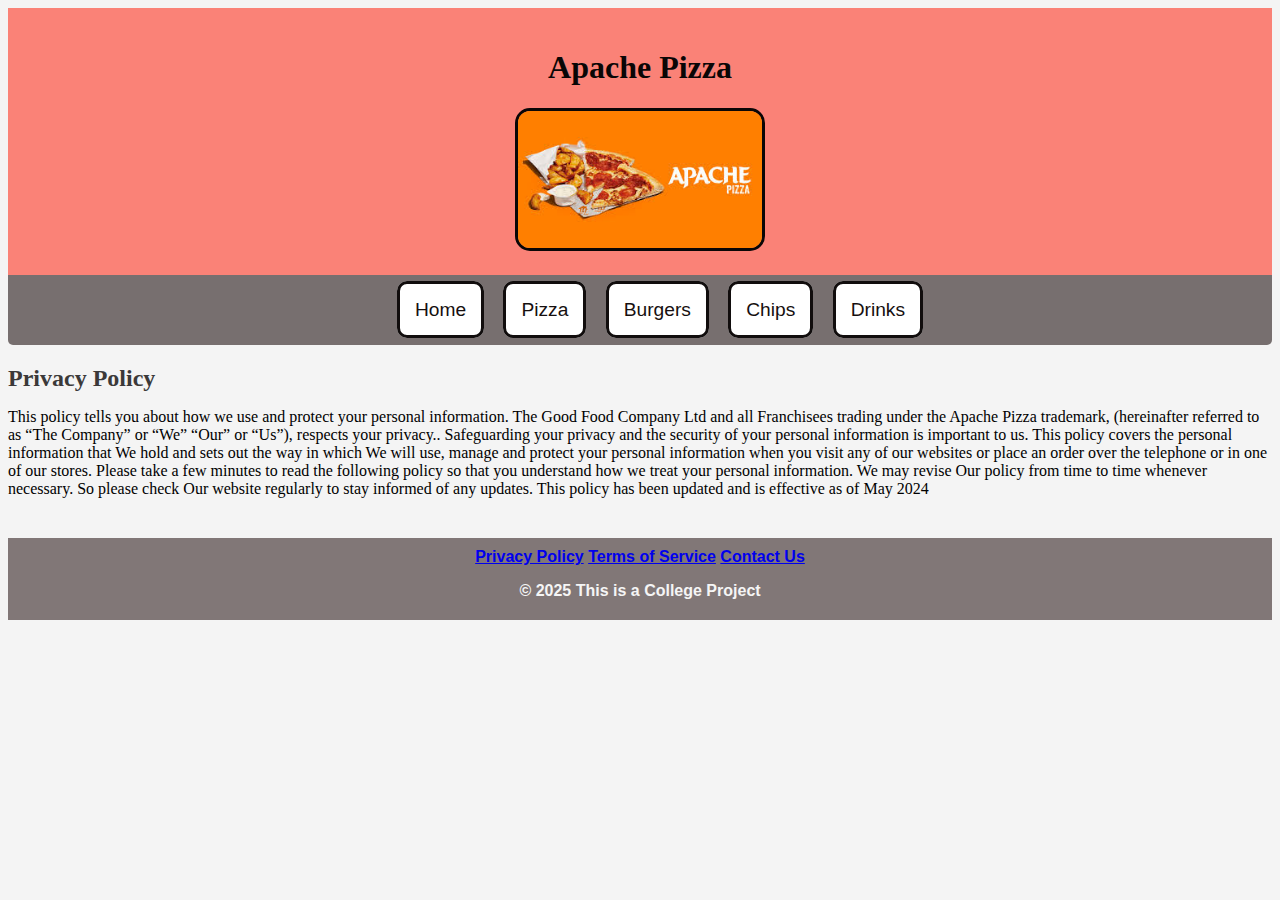
<file: privacy.html>
<!DOCTYPE html>
<html>

    <head>
        <meta charset="utf-8">
        <meta name="viewport" content="width=device-width, initial-scale=1.0">
        <meta name="description" content="This is a website on a Takeaway">
        <meta name="Keywords" content="Home, About Us,">
        <title> Apache Pizza </title>
        <link rel="stylesheet"a href="styles/styles.css"></a>
        <link rel="icon" href="images/favicon.jpg" type="image/png">
    </head>
        <header>
            <h1>Apache Pizza</h1>
            <h1></h1>
            <!-- inline styling for image to the logo -->
            <img class="logo" styles="float:left; margin-right: 50px;" src="images/apache1.jpg" alt="logo" width="250">
        </header>

        <nav>
            <ul> <!-- unordered list -->
            <li><a href="index.html">Home</a></li> <!-- list -->
            <li><a href="Pizza.html">Pizza</a></li> <!-- list -->
            <li><a href="Burgers.html">Burgers</a></li> <!-- list -->
            <li><a href="Chips.html">Chips</a></li> <!-- list -->
            <li><a href="Drinks.html">Drinks</a></li> <!-- list -->
        </ul>
        </nav>

        <h2>Privacy Policy</h2>
            <body>
            <p>This policy tells you about how we use and protect your personal information. 
            The Good Food Company Ltd and all Franchisees trading under the Apache Pizza trademark, 
            (hereinafter referred to as “The Company” or “We” “Our” or “Us”), respects your privacy.. 
            Safeguarding your privacy and the security of your personal information is important to us. 
            This policy covers the personal information that We hold and sets out the way in which We will use,
            manage and protect your personal information when you visit any of our websites or place an order 
            over the telephone or in one of our stores. Please take a few minutes to read the following policy 
            so that you understand how we treat your personal information. We may revise Our policy from time to 
            time whenever necessary. So please check Our website regularly to stay informed of any updates. 
            This policy has been updated and is effective as of May 2024</p>
        </body>
        
        
<footer class="end">
<a href="privacy.html">Privacy Policy</a>
<a href="terms.html">Terms of Service</a>
<a href="contact.html">Contact Us</a>
<p>&copy; 2025 This is a College Project </p>
</footer>
        </html>
</file>
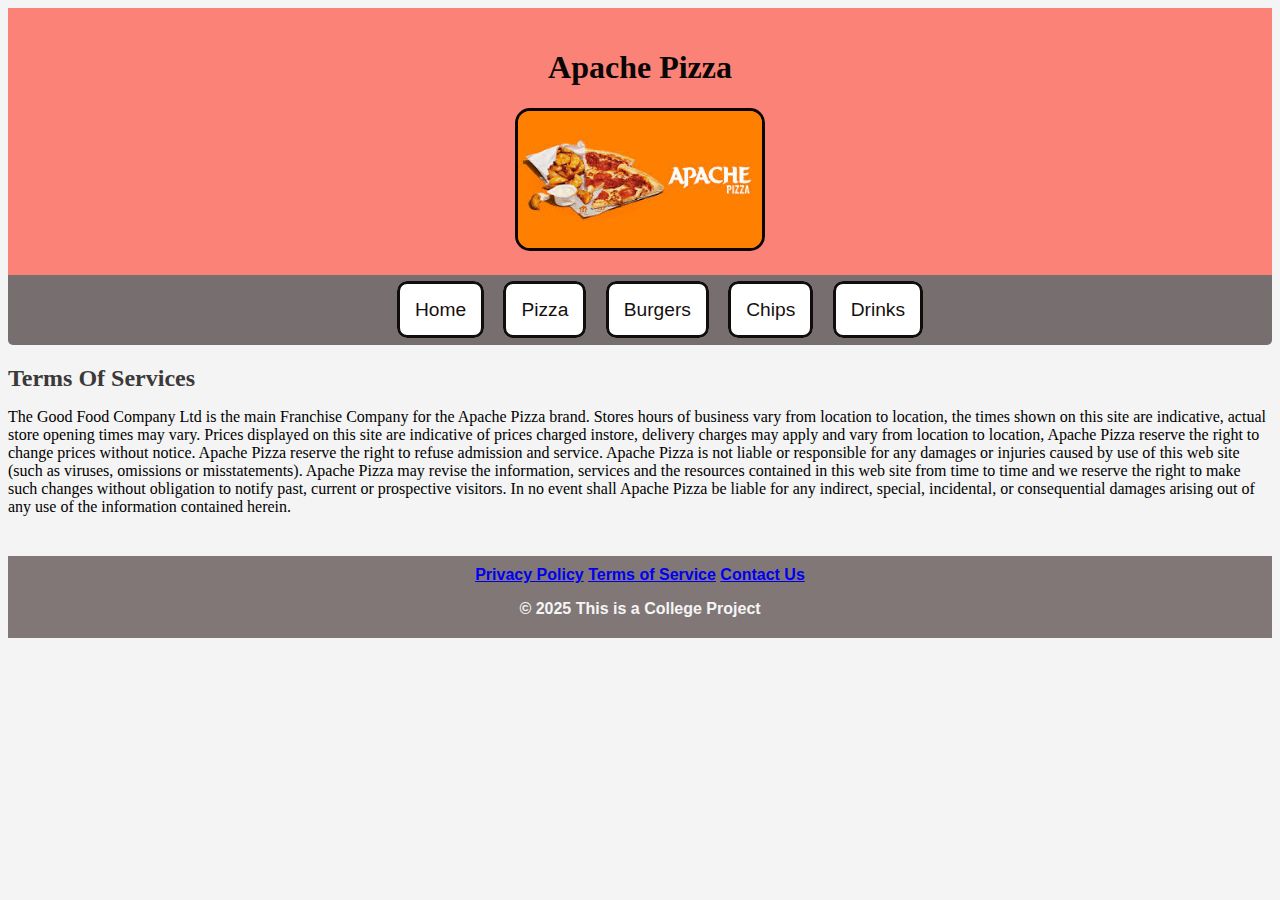
<file: terms.html>
<!DOCTYPE html>
<html>

    <head>
        <meta charset="utf-8">
        <meta name="viewport" content="width=device-width, initial-scale=1.0">
        <meta name="description" content="This is a website on a Takeaway">
        <meta name="Keywords" content="Home, About Us,">
        <title> Apache Pizza </title>
        <link rel="stylesheet"a href="styles/styles.css"></a>
        <link rel="icon" href="images/favicon.jpg" type="image/png">
    </head>
        <header>
            <h1>Apache Pizza</h1>
            <h1></h1>
            <!-- inline styling for image to the logo -->
            <img class="logo" styles="float:left; margin-right: 50px;" src="images/apache1.jpg" alt="logo" width="250">
        </header>

        <nav>
            <ul> <!-- unordered list -->
            <li><a href="index.html">Home</a></li> <!-- list -->
            <li><a href="Pizza.html">Pizza</a></li> <!-- list -->
            <li><a href="Burgers.html">Burgers</a></li> <!-- list -->
            <li><a href="Chips.html">Chips</a></li> <!-- list -->
            <li><a href="Drinks.html">Drinks</a></li> <!-- list -->
        </ul>
        </nav>

        <h2>Terms Of Services</h2>
            <body>
            <p> The Good Food Company Ltd is the main Franchise Company for the Apache Pizza brand. Stores hours of business
                vary from location to location, the times shown on this site are indicative, actual store opening times may vary. 
                Prices displayed on this site are indicative of prices charged instore, delivery charges may apply and vary from 
                location to location, Apache Pizza reserve the right to change prices without notice. Apache Pizza reserve the right 
                to refuse admission and service.

                Apache Pizza is not liable or responsible for any damages or injuries caused by use of this web site 
                (such as viruses, omissions or misstatements). Apache Pizza may revise the information, services and 
                the resources contained in this web site from time to time and we reserve the right to make such changes 
                without obligation to notify past, current or prospective visitors. In no event shall Apache Pizza be liable
                 for any indirect, special, incidental, or consequential damages arising out of any use of the information 
                 contained herein.</p>
                </body>            
            
    <footer class="end">
    <a href="privacy.html">Privacy Policy</a>
    <a href="terms.html">Terms of Service</a>
    <a href="contact.html">Contact Us</a>
    <p>&copy; 2025 This is a College Project </p>
    </footer>
                </html>
</file>
<file: styles/styles.css>
* {
    margin: 10;
    padding: 10;
    box-sizing: border-box;
}

body {
    font-family:'Times New Roman', Times, serif;
    background-color: #f4f4f4;
    color: #000000;
}
.logo {
    border-style:solid;
    border-radius: 15px;
}
header {
    background-color: #fa8277;
    color: rgb(10, 6, 6);
    padding: 20px;
    text-align: center;
}

header h1 h2 {
    margin-bottom: 5px;
    text-align: center;
}

.h1{
    margin-bottom: 5px;
    text-align: center;
}

nav {
    background-color: rgb(119, 111, 111);
    border-bottom-right-radius: 5px;
    border-bottom-left-radius: 5px;
    padding: 5px;
}

nav ul {
    text-align: center;
    font-family: 'Franklin Gothic Medium', 'Arial Narrow', Arial, sans-serif;
    font-size: 1.2em;
}

nav ul li
{
    list-style-type: none;
    background-color: rgb(255, 255, 255);
    display: inline;
    padding: 15px;
    margin: 7px;
    border: 3px  rgb(17, 13, 13);
    border-radius: 10px;
    border-style: solid;

}

nav ul li:hover
{
    background-color: rgb(82, 72, 72);
}

nav ul li a
{
    color: rgb(22, 15, 15);
    text-decoration: none;
}

section {
    padding: 50px;
    margin: 50px ;
    background-color: white;
    border-radius: 8px;
}

.h2 {
    font-size: 1cm;
    text-align: center;
    color:#000000;
}
section h2 {
    font-size: 1.8cm;
    margin-bottom: 15px;
}

#about, #contact {
    background-color: #ffffff;
    padding: 20px;
    border-radius: 8px;
}

footer {
    background-color: #645b5b;
    color: white;
    text-align: center;
    padding: 10px;
    margin-top: 40px;
}

#id {
    text-align: center;
    font-family:Verdana, Geneva, Tahoma, sans-serif;
}

.container {
    width: 70%;            
    background-color: rgb(177, 165, 165);
    border-radius: 10px;
    border-style: solid;
    padding: 10px;
    border-radius: 10px;
    box-shadow: 0 4px 8px rgba(0, 0, 0, 0.1);
    text-align: center;
    padding-right: 50px;
    padding-left: 50px;
    margin: 150px;
    height: 150%;
}

.column {
    background-color: #f2f2f2;
    padding: 20px;
    border: 1px solid #ccc;
}

table {
    width:80%;
    border :1px solid rgb(5, 4, 4);
    border-collapse: collapse;
    font-size:x-large;
    text-align: center;
    vertical-align: middle;
    padding :2px;
    margin-top: 35px;
    margin-bottom: 35px;
}

th,td {
    border: 1px solid rgb(17, 12, 12);
    text-align: left;
    padding: 8px;
}

thead th {
  width: 25%;
}

.cell-highlight {
  background-color: gold;
  font-weight: bold;
}

.colour_tab
{
    color:rgb(10, 14, 10);
}

.caption{
    font-family: Arial, Helvetica, sans-serif;
    font-weight: bold;

}

main {
    margin-bottom: 30px;
}

.section {
    margin-bottom: 20px;
    text-align: center;
    background-color: #000000;
}

h2 {
    margin-bottom: 10px;
    font-size: 1.5em;
    color: #3b3939;
}

.address p {
    margin-left: 20px;
}

p {
    margin-bottom: 10px;
}

div{
    margin-bottom: 20px;
    text-align: center;
    margin-top: 20px;
}

#para{
    text-align: center;
}

.colour_tab{
    width:100%;
    border :1px solid rgb(5, 4, 4);
    border-collapse: collapse;
    font-size:x-large;
    text-align: center;
    vertical-align: middle;
    padding :10px;
}

.end{
    text-align: center;
    font-family: Arial, Helvetica, sans-serif;
    font-weight: bold;
    background-color: #817777;
    color: whitesmoke;
}
.top {
    position: fixed;
    bottom: 20px;
    right: 20px;
    padding: 15px 30px;
    background-color: #007bff;
    color: white;
    font-size: 16px;
    text-decoration: none;
    border-radius: 30px;
    box-shadow: 0 4px 8px rgba(0, 0, 0, 0.1);
    transition: background-color 0.3s ease;
  }

 aside{
    text-align: center;
    text-align: center;
    font-family:'Times New Roman', Times, serif;
    background-color: #f4f4f4;
    color: #000000;
  }

article{
    text-align: center;
    font-family:'Times New Roman', Times, serif;
    background-color: #f4f4f4;
    color: #000000;
}
</file>
